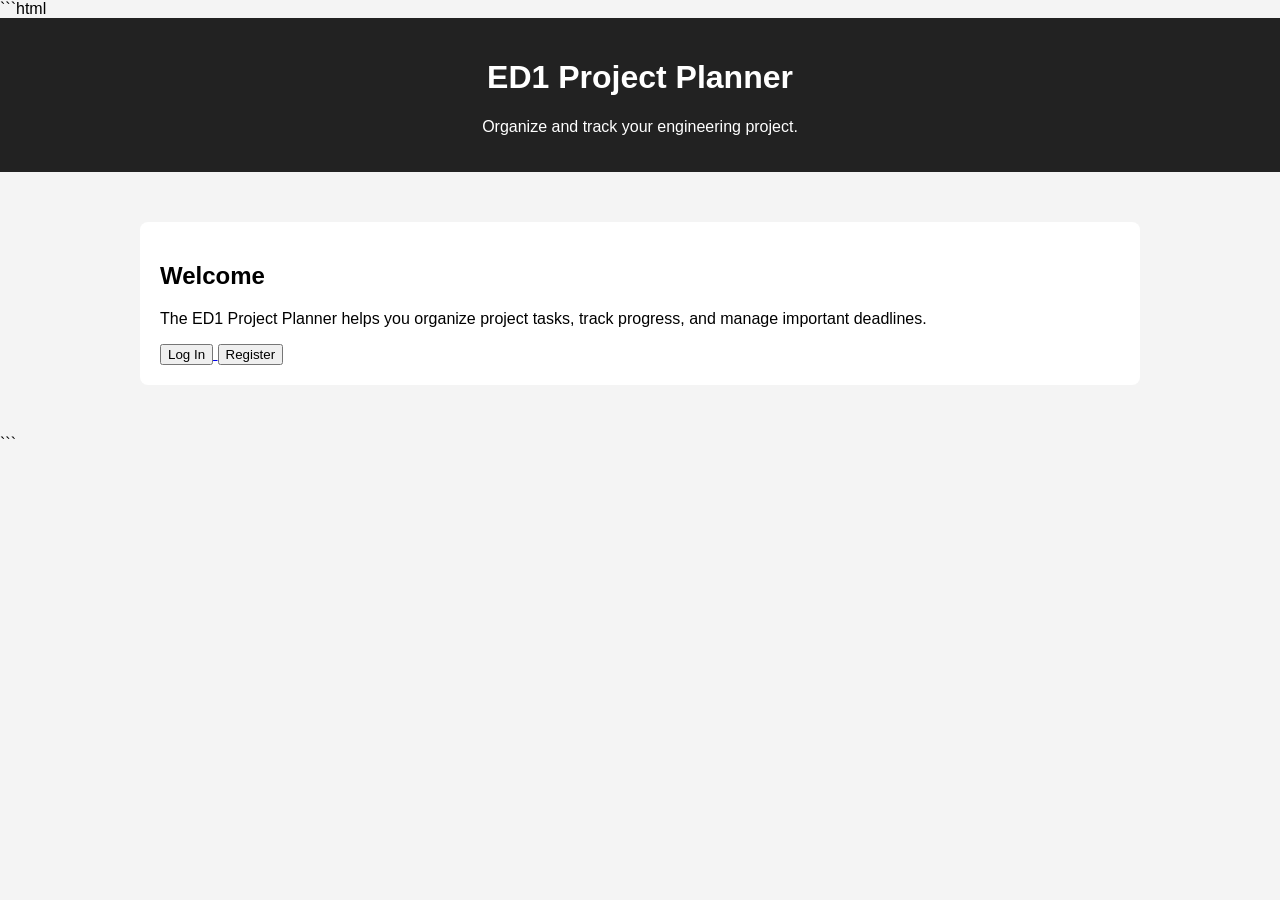
<file: index.html>
```html
<!DOCTYPE html>
<html lang="en">

<head>

    <meta charset="UTF-8">

    <meta
        name="viewport"
        content="width=device-width, initial-scale=1.0">

    <title>ED1 Project Planner</title>

    <link
        rel="stylesheet"
        href="css/style.css">

</head>

<body>

    <header>

        <h1>ED1 Project Planner</h1>

        <p>
            Organize and track your engineering project.
        </p>

    </header>


    <main>

        <section>

            <h2>Welcome</h2>

            <p>
                The ED1 Project Planner helps you organize
                project tasks, track progress, and manage
                important deadlines.
            </p>


            <div>

                <a href="login.html">
                    <button type="button">
                        Log In
                    </button>
                </a>

                <a href="register.html">
                    <button type="button">
                        Register
                    </button>
                </a>

            </div>

        </section>

    </main>

</body>

</html>
```
</file>
<file: css/style.css>
body {
    font-family: Arial, sans-serif;
    margin: 0;
    padding: 0;
    background-color: #f4f4f4;
}

header {
    background-color: #222;
    color: white;
    padding: 20px;
    text-align: center;
}

main {
    max-width: 1000px;
    margin: 30px auto;
    padding: 20px;
}

section {
    background-color: white;
    padding: 20px;
    border-radius: 8px;
}
</file>
